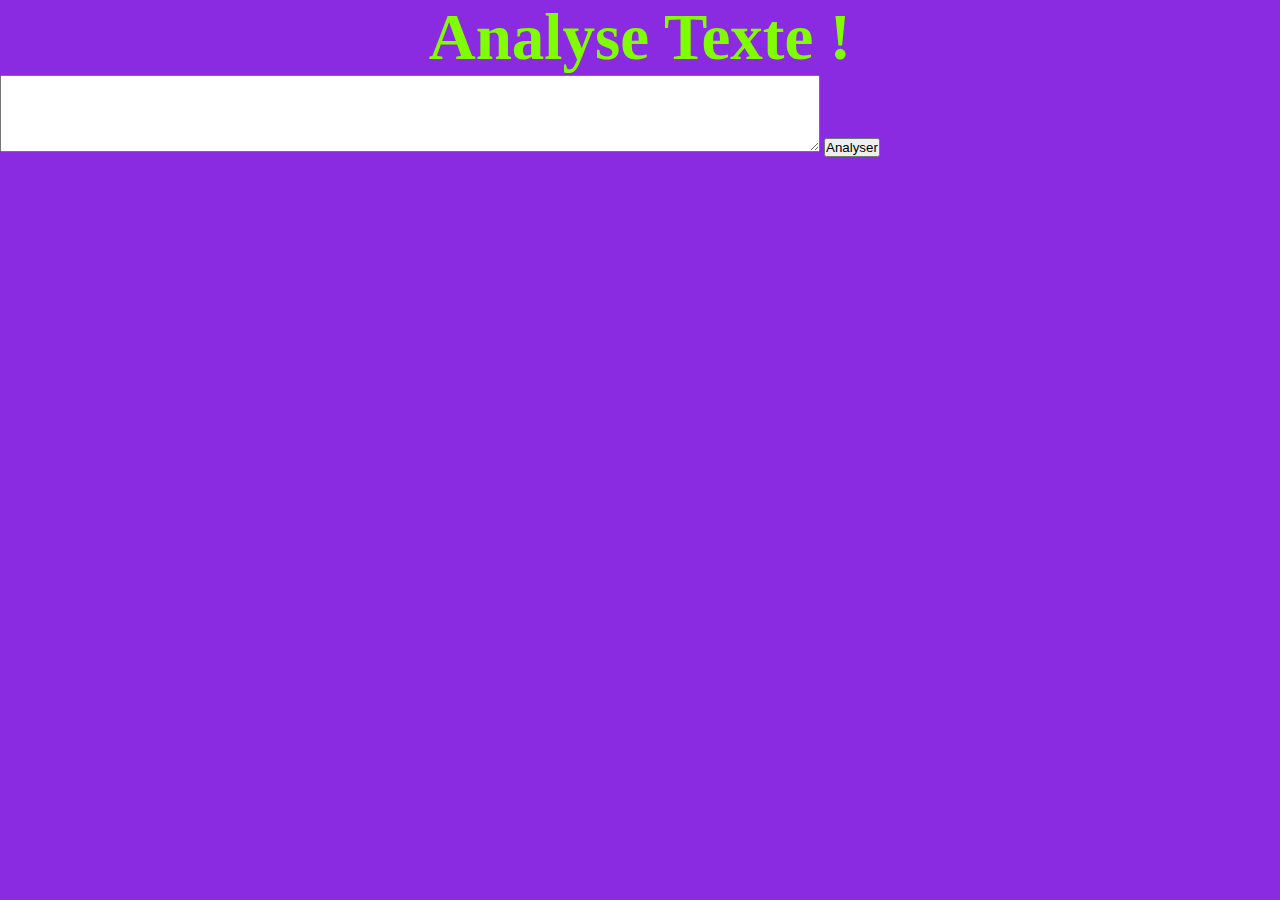
<file: analysetexte/index.html>
<!DOCTYPE html>
<html lang="en">
<head>
    <meta charset="UTF-8">
    <meta http-equiv="X-UA-Compatible" content="IE=edge">
    <meta name="viewport" content="width=device-width, initial-scale=1.0">
    <link rel="stylesheet" href="css/main.css">
    <title>Analyse Texte</title>
</head>
<body>
    <H1>Analyse Texte !</H1>

    <textarea class="textarea" cols="100" rows="5"></textarea>
    <input type="submit" name="send" value="Analyser" onclick={valid()} />

    <script src="js/main.js"></script>
</body>
</html>
</file>
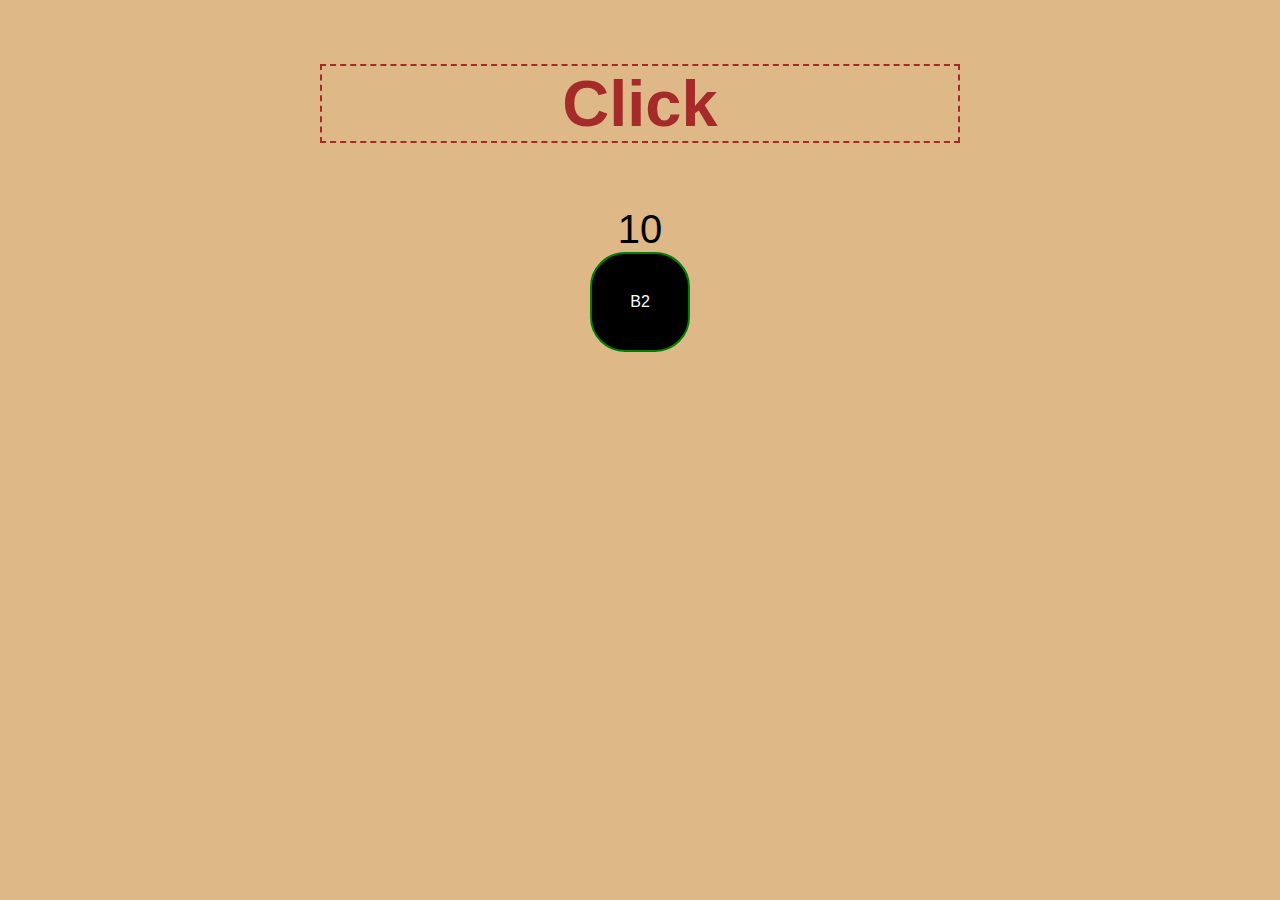
<file: click/index.html>
<!DOCTYPE html>
<html lang="fr">
    <head>
        <meta charset="UTF-8">
        <meta http-equiv="X-UA-Compatible" content="IE=edge">
        <meta name="viewport" content="width=device-width, initial-scale=1.0">
        <link rel="stylesheet" href="css/main.css">
        <title>CLICK</title>
    </head>
    <body>
        <h1 class=title>Click</h1>
        <div class="timer">10</div>

        <div class="row">
            <!--<div class="box box1">B1</div>-->
            <div class="box box2">B2</div>
            <!--<div class="box box3">B3</div>-->
        </div>
        <script src="js/main.js"></script>
        
    </body>
</html>
</file>
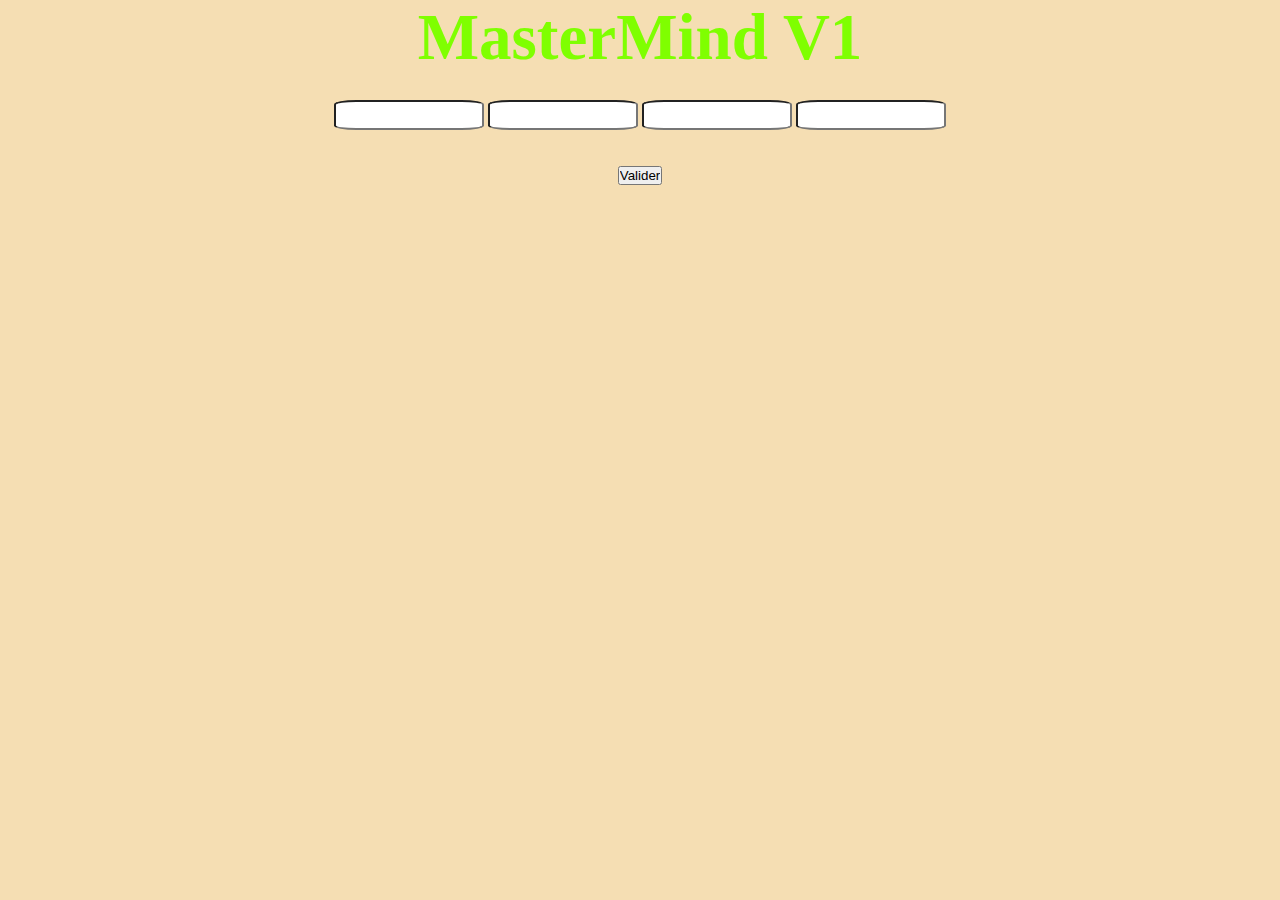
<file: mastermind/index.html>
<!DOCTYPE html>
<html lang="en">
<head>
    <meta charset="UTF-8">
    <meta http-equiv="X-UA-Compatible" content="IE=edge">
    <meta name="viewport" content="width=device-width, initial-scale=1.0">
    <link rel="stylesheet" href="css/main.css">
    <title>MasterMind v1</title>
</head>
<body>
    <h1>MasterMind V1</h1>

    <section class="container">
        <div class="form">
            <input type="number" min="0" max="9" name="answer1" class="answer1"/>
            <input type="number" min="0" max="9" name="answer2" class="answer2"/>
            <input type="number" min="0" max="9" name="answer3" class="answer3"/>
            <input type="number" min="0" max="9" name="answer4" class="answer4"/><br><br><br>
            <input 
            type="submit" 
            name="send" 
            value="Valider" 
            onclick={valid()} 
            />
        </div>
        <div class="reponses"></div>
    </section>
    <script src="js/main.js"></script>

    
</body>
</html>
</file>
<file: analysetexte/css/main.css>
*{
    margin:0;
    padding: 0;
    box-sizing: border-box;
}
h1 {
    text-align: center;
    color: chartreuse;
    font-size: 65px;
}
body {
    background-color: blueviolet;
}
.texte{
    justify-content: center; 
}
</file>
<file: click/css/main.css>
*{
    margin:0;
    padding: 0;
    box-sizing: border-box;
}

body{
    font-family: Arial, Helvetica, sans-serif;
    background-color: burlywood;
}

.title{
    color:  brown;
    font-size: 65px;
    text-align: center;
    border: 2px dashed;
    margin: 5% auto;
    width: 50%;
}
.box{
    display: flex;
    width: 100px;
    height: 100px;
    border: 2px solid green;
    text-align: center;
    justify-content: center;
    align-items: center;
    border-radius: 35%;
}
.box1{
    background-color: blue;
}
.box2{
    position: absolute;
    background-color: black;
}
.box3{
    background-color: red;
}
.box2:hover {
    background-color: green;
    cursor: pointer;
}
.row{
    display: flex;
    justify-content: space-around;
}
.timer{
    font-size: 40px;
    text-align: center;
}
</file>
<file: mastermind/css/main.css>
* {
  padding: 0;
  margin: 0;
  box-sizing: border-box;
}
body {
  background-color: wheat;
}
h1 {
  text-align: center;
  color: chartreuse;
  font-size: 65px;
}
.container {
  text-align: center;
  width: 70%;
  margin: auto;
  margin-top: 25px;
  border-radius: 65%;
}
.answer1 {
  border-radius: 15%;
  width: 150px;
  height: 30px;
}
.answer2 {
  border-radius: 15%;
  width: 150px;
  height: 30px;
}
.answer3 {
  border-radius: 15%;
  width: 150px;
  height: 30px;
}
.answer4 {
  border-radius: 15%;
  width: 150px;
  height: 30px;
}
</file>
